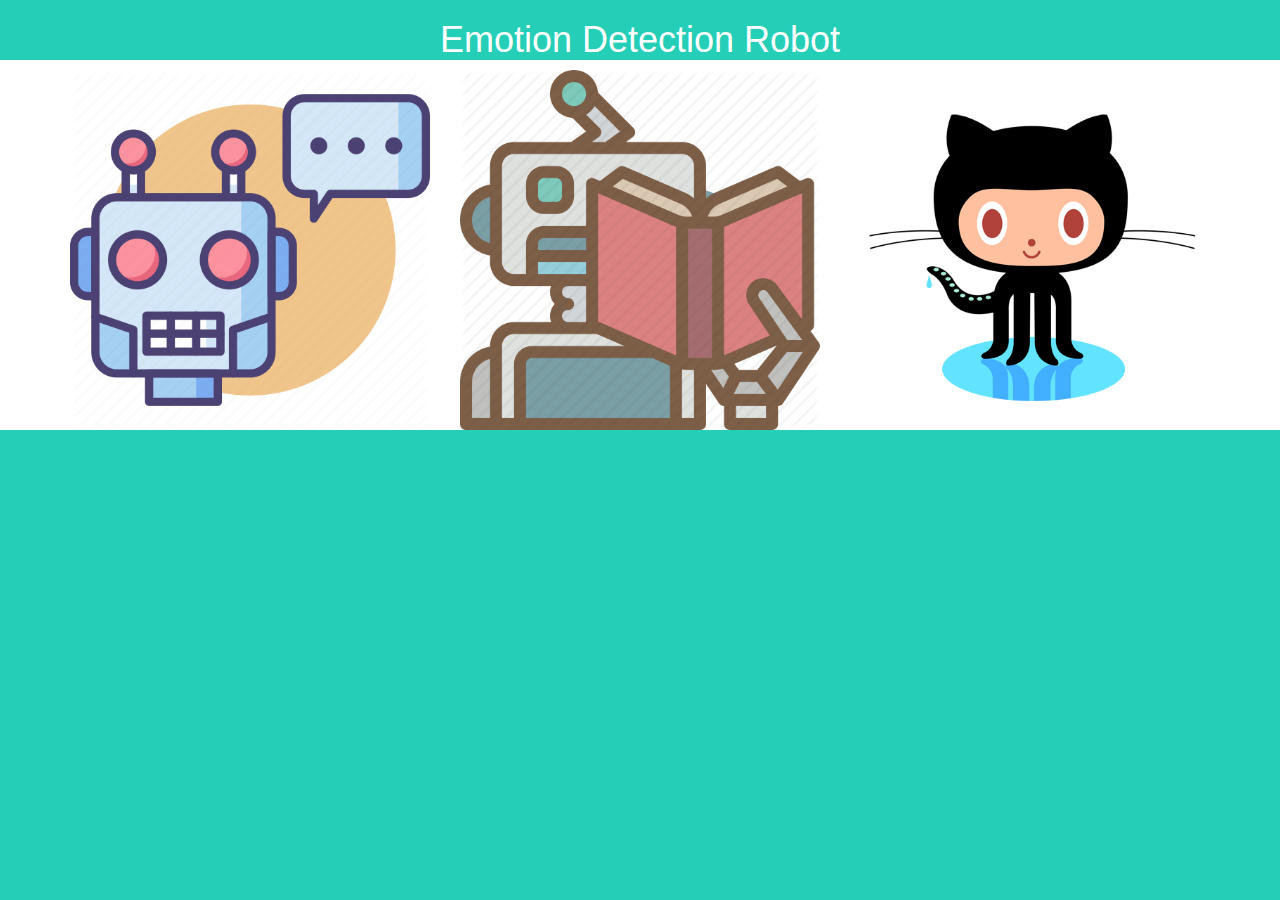
<file: index.html>
<!DOCTYPE html>
<html>
<head>
	<meta charset="UTF-8">
	<meta http-equiv="X-UA-Compatible" content="IE=edge,chrome=1">
	<meta name="viewport" content="width=device-width, initial-scale=1.0">
	<title>Emotion Detection Robot</title>
	<link rel="stylesheet" type="text/css" href="css/reset.css">
	<link rel="stylesheet" href="https://maxcdn.bootstrapcdn.com/font-awesome/4.7.0/css/font-awesome.min.css">
	<link rel="stylesheet" type="text/css" href="css/bootstrap-grid.min.css" />

	<style>
		.box{
		    font-family: 'Dosis', sans-serif;
		    position: relative;
		    overflow: hidden;
		}
		.box:before,
		.box:after{
		    content: '';
		    background: linear-gradient( #25ceb6 0%,#6b73ff 100%);
		    height: 150%;
		    width: 100%;
		    border-radius: 0 100% 0 0;
		    opacity: 0;
		    position: absolute;
		    left: -50%;
		    top: 100%;
		    z-index: 1;
		    transition: border-radius .5s ease-out,top .5s ease-out,opacity .3s ease-out;
		}
		.box:after{
		    border-radius: 100% 0 0 0;
		    left: 50%;
		}
		.box:hover:before,
		.box:hover:after{
		    top: -50%;
		    opacity: 0.9;
		    border-radius: 0 35% 0 0;
		}
		.box:hover:after{ border-radius: 35% 0 0 0; }
		.box img{
		    width: 100%;
		    height: auto;
		}
		.box .box-content{
		    color: #fff;
		    text-align: center;
		    width: 80%;
		    opacity: 0;
		    transform: translateX(-50%) translateY(-50%);
		    position: absolute;
		    top: 50%;
		    left: 50%;
		    z-index: 2;
		    transition: all 0.3s ease 0.2s;
		}
		.box:hover .box-content{ opacity: 1; }
		.box .title{
		    font-size: 25px;
		    font-weight: 700;
		    text-transform: uppercase;
		    letter-spacing: 1px;
		    margin: 0 0 7px;
		}
		.box .post{
		    font-size: 18px;
		    font-weight: 600;
		    letter-spacing: 1px;
		    text-transform: capitalize;
		    margin: 0 0 10px;
		    display: block;
		}
		.box .icon{
		    padding: 0;
		    margin: 0;
		    list-style: none;
		}
		.box .icon li{
		    margin: 0 5px;
		    display: inline-block;
		}
		.box .icon li a{
		    color: #fff;
		    background: transparent;
		    font-size: 14px;
		    line-height: 31px;
		    height: 35px;
		    width: 35px;
		    border: 1px solid #fff;
		    border-bottom: none;
		    border-right: none;
		    border-radius: 50%;
		    display: block;
		    transition: all 0.3s ease;
		}
		.box .icon li  a:hover{
		    color: #fff;
		    box-shadow: 0 0 10px #000;
		}
		@media only screen and (max-width:990px){
		    .box { margin: 0 0 30px; }
		}
	</style>
</head>
<body>
<h1 style="color:rgb(255, 255, 255);background-color: #25ceb6;">Emotion Detection Robot</h1>
	<div class="container">
		<div class="row">
			<div class="col-md-4 col-sm-6">
				<div class="box">
					<img  src="images/img-1.jpg">
					<div class="box-content">
						<h3 class="title">Chat Bot</h3>
						<span class="post">How are you feeling today?</span>
						<ul class="icon">
							<li><a href="bot.html"><i class="fa fa-link"></i></a></li>
						</ul>
					</div>
				</div>
			</div>
			<div class="col-md-4 col-sm-6">
				<div class="box">
					<img  src="images/img-2.jpg">
					<div class="box-content">
						<h3 class="title">Train Bot</h3>
						<span class="post">Facial expression recognition</span>
						<ul class="icon">
							<li><a href="train.html"><i class="fa fa-link"></i></a></li>
						</ul>
					</div>
				</div>
			</div>
			<div class="col-md-4 col-sm-6">
				<div class="box">
					<img  src="images/img-3.jpg">
					<div class="box-content">
						<h3 class="title">My Github</h3>
						<span class="post">Code file</span>
						<ul class="icon">
							<li><a href="https://github.com/zhoulei666/DAT602.github.io"><i class="fa fa-link"></i></a></li>
						</ul>
					</div>
				</div>
			</div>
		</div>
	</div>


</body>
</html>
</file>
